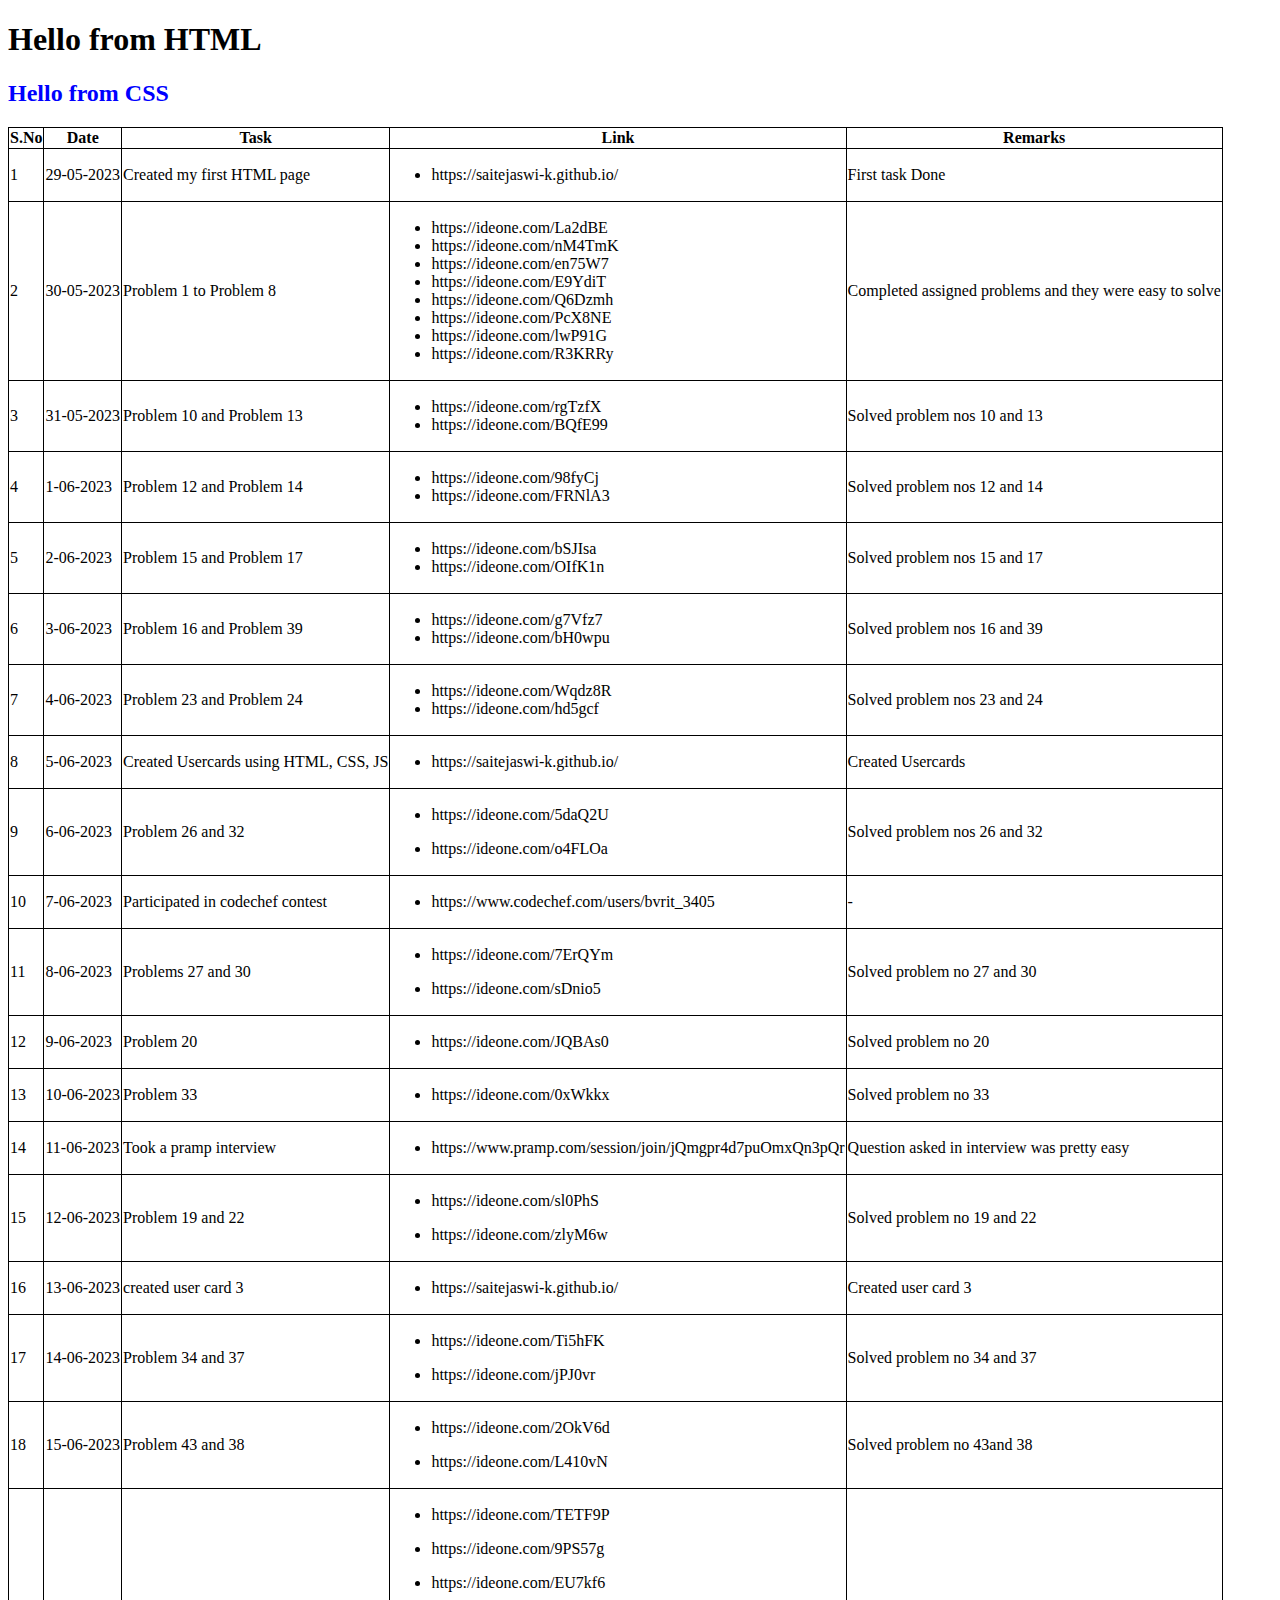
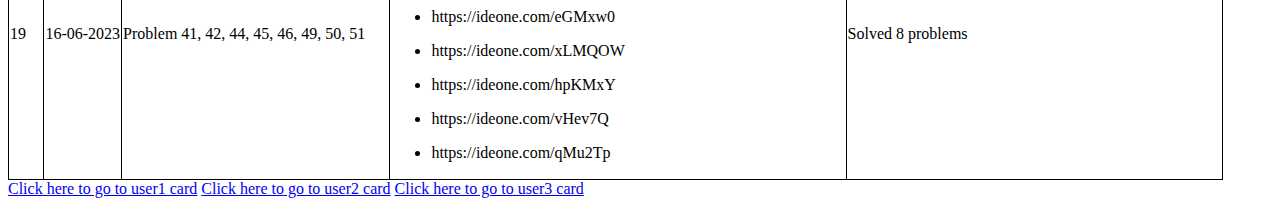
<file: index.html>
<!DOCTYPE html>
<html lang="en">
<head>
    <meta charset="UTF-8">
    <meta http-equiv="X-UA-Compatible" content="IE=edge">
    <meta name="viewport" content="width=device-width, initial-scale=1.0">
    <title>Document</title>
    <link rel="stylesheet" href="site.css">
</head>
<body>
    <h1>Hello from HTML</h1>
    <h2>Hello from CSS</h2>

    <table>
        <tr>
            <th>S.No</th>
            <th>Date</th>
            <th>Task</th>
            <th>Link</th>
            <th>Remarks</th>
        </tr>

        <tr>
            <td>1</td>
            <td>29-05-2023</td>
            <td>Created my first HTML page</td>
            <td><ul><li>https://saitejaswi-k.github.io/</li></ul></td>
            <td>First task Done</td>
        </tr>

        <tr>
            <td>2</td>
            <td>30-05-2023</td>
            <td>Problem 1 to Problem 8</td>
            <td>
                <ul>
                    <li>https://ideone.com/La2dBE</li>
                    <li>https://ideone.com/nM4TmK</li>
                    <li>https://ideone.com/en75W7</li>
                    <li>https://ideone.com/E9YdiT</li>
                    <li>https://ideone.com/Q6Dzmh</li>
                    <li>https://ideone.com/PcX8NE</li>
                    <li>https://ideone.com/lwP91G</li>
                    <li>https://ideone.com/R3KRRy</li>
                </ul>
            </td>
            <td>Completed assigned problems and they were easy to solve</td>
        </tr>


        <tr>
            <td>3</td>
            <td>31-05-2023</td>
            <td>Problem 10 and Problem 13</td>
            <td>
                <ul>
                    <li>https://ideone.com/rgTzfX</li>
                    <li>https://ideone.com/BQfE99</li>
                </ul>
            </td>
            <td>Solved problem nos 10 and 13</td>
        </tr>

        <tr>
            <td>4</td>
            <td>1-06-2023</td>
            <td>Problem 12 and Problem 14</td>
            <td>
                <ul>
                    <li>https://ideone.com/98fyCj</li>
                    <li>https://ideone.com/FRNlA3</li>
                </ul>
                
            </td>
            <td>Solved problem nos 12 and 14</td>
        </tr>

        <tr>
            <td>5</td>
            <td>2-06-2023</td>
            <td>Problem 15 and Problem 17</td>
            <td>
                <ul>
                    <li>https://ideone.com/bSJIsa</li>
                    <li>https://ideone.com/OIfK1n</li>
                </ul>
                
            <td>Solved problem nos 15 and 17</td>
        </tr>

        <tr>
            <td>6</td>
            <td>3-06-2023</td>
            <td>Problem 16 and Problem 39</td>
            <td>
                <ul><li>https://ideone.com/g7Vfz7</li>
                    <li>https://ideone.com/bH0wpu</li>
                </ul>
            </td>
            <td>Solved problem nos 16 and 39</td>
        </tr>

        <tr>
            <td>7</td>
            <td>4-06-2023</td>
            <td>Problem 23 and Problem 24</td>
            <td>
                <ul><li>https://ideone.com/Wqdz8R</li> <li>https://ideone.com/hd5gcf</li></ul>
            </td>
            <td>Solved problem nos 23 and 24</td>
        </tr>
        <tr>
            <td>8</td>
            <td>5-06-2023</td>
            <td>Created Usercards using HTML, CSS, JS</td>
            <td>
                <ul><li>https://saitejaswi-k.github.io/</li></ul>
            </td>
            <td>Created Usercards</td>
        </tr>

        <tr>
            <td>9</td>
            <td>6-06-2023</td>
            <td>Problem 26 and 32</td>
            <td>
                <ul><li>https://ideone.com/5daQ2U</li></ul>
                <ul><li>https://ideone.com/o4FLOa</li></ul>
            </td>
            <td>Solved problem nos 26 and 32</td>
        </tr>

        <tr>
            <td>10</td>
            <td>7-06-2023</td>
            <td>Participated in codechef contest</td>
            <td>
                <ul><li>https://www.codechef.com/users/bvrit_3405</li></ul>
            </td>
            <td>-</td>
        </tr>

        <tr>
            <td>11</td>
            <td>8-06-2023</td>
            <td>Problems 27 and 30</td>
            <td>
                <ul><li>https://ideone.com/7ErQYm</li></ul>
                <ul><li>https://ideone.com/sDnio5</li></ul>
            </td>
            <td>Solved problem no 27 and 30</td>
        </tr>

        <tr>
            <td>12</td>
            <td>9-06-2023</td>
            <td>Problem 20</td>
            <td>
                <ul><li>https://ideone.com/JQBAs0</li></ul>
                
            </td>
            <td>Solved problem no 20</td>
        </tr>

        <tr>
            <td>13</td>
            <td>10-06-2023</td>
            <td>Problem 33</td>
            <td>
                <ul><li>https://ideone.com/0xWkkx</li></ul>
            </td>
            <td>Solved problem no 33</td>
        </tr>
        <tr>
            <td>14</td>
            <td>11-06-2023</td>
            <td>Took a pramp interview</td>
            <td>
                <ul><li>https://www.pramp.com/session/join/jQmgpr4d7puOmxQn3pQr</li></ul>
            </td>
            <td>Question asked in interview was pretty easy</td>
        </tr>
        <tr>
            <td>15</td>
            <td>12-06-2023</td>
            <td>Problem 19 and 22</td>
            <td>
                <ul><li>https://ideone.com/sl0PhS</li></ul>
                <ul><li>https://ideone.com/zlyM6w</li></ul>
            </td>
            <td>Solved problem no 19 and 22</td>
        </tr>
        <tr>
            <td>16</td>
            <td>13-06-2023</td>
            <td>created user card 3 </td>
            <td>
                <ul><li>https://saitejaswi-k.github.io/</li></ul>
            </td>
            <td>Created user card 3</td>
        </tr>

        <tr>
            <td>17</td>
            <td>14-06-2023</td>
            <td>Problem 34 and 37</td>
            <td>
                <ul><li>https://ideone.com/Ti5hFK</li></ul>
                <ul><li>https://ideone.com/jPJ0vr</li></ul>

            </td>
            <td>Solved problem no 34 and 37</td>
        </tr>

        <tr>
            <td>18</td>
            <td>15-06-2023</td>
            <td>Problem 43 and 38</td>
            <td>
                <ul><li>https://ideone.com/2OkV6d</li></ul>
                <ul><li>https://ideone.com/L410vN</li></ul>

            </td>
            <td>Solved problem no 43and 38</td>
        </tr>

        <tr>
            <td>19</td>
            <td>16-06-2023</td>
            <td>Problem 41, 42, 44, 45, 46, 49, 50, 51</td>
            <td>
                <ul><li>https://ideone.com/TETF9P</li></ul>
                <ul><li>https://ideone.com/9PS57g</li></ul>
                <ul><li>https://ideone.com/EU7kf6</li></ul>
                <ul><li>https://ideone.com/eGMxw0</li></ul>
                <ul><li>https://ideone.com/xLMQOW</li></ul>
                <ul><li>https://ideone.com/hpKMxY</li></ul>
                <ul><li>https://ideone.com/vHev7Q</li></ul>
                <ul><li>https://ideone.com/qMu2Tp</li></ul>


            </td>
            <td>Solved 8 problems</td>
        </tr>




    </table>
    <a href="usercard.html">Click here to go to user1 card</a>
    <a href="usercard2.html">Click here to go to user2 card</a>
    <a href="usercard3.html">Click here to go to user3 card</a>

    <script src="site.js"></script>
</body>
</html>
</file>
<file: site.css>
h2 {
    color: blue;
}

table, th, td{
    border: 1px solid black;
    border-collapse: collapse;
}
</file>
